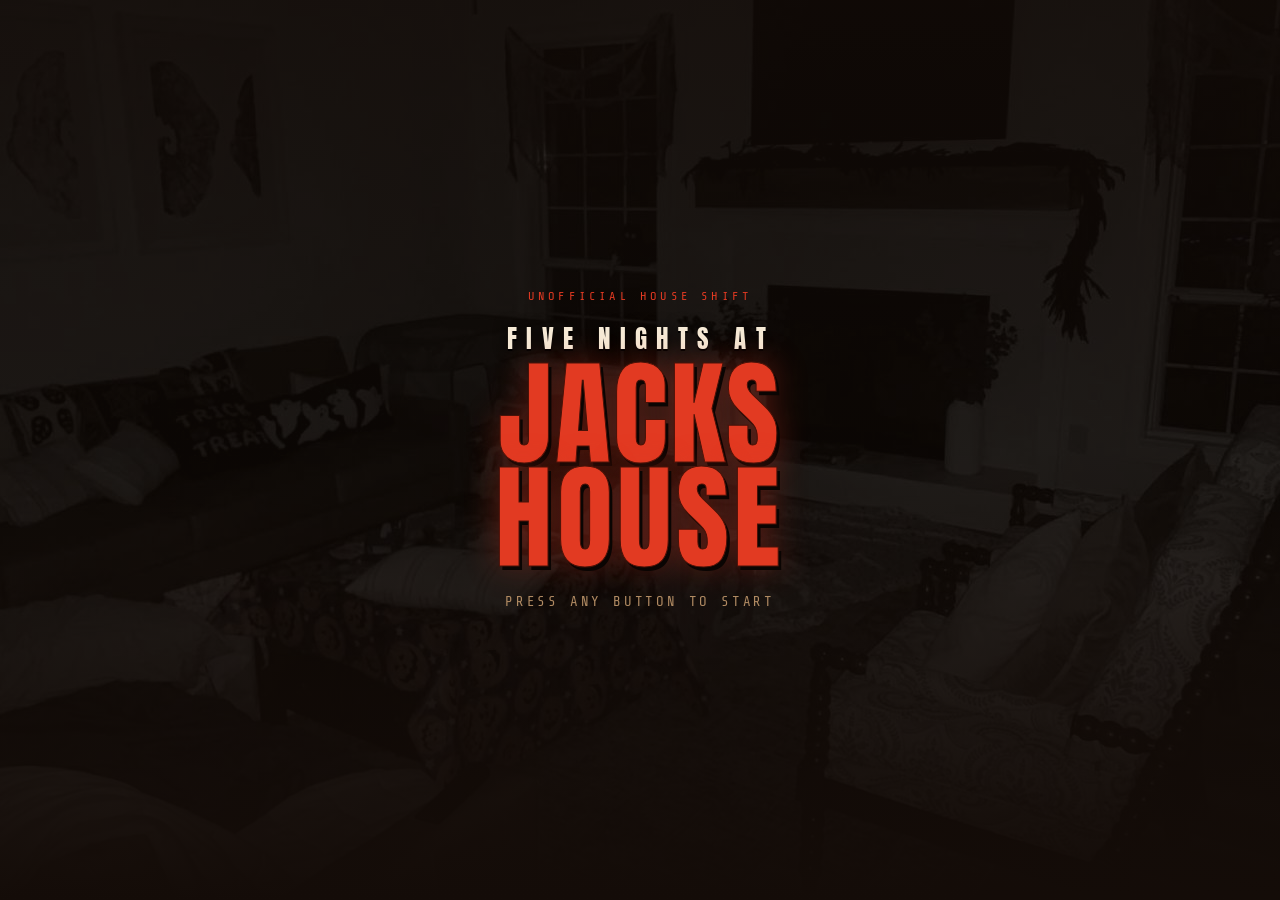
<file: index.html>
<!doctype html>
<html lang="en">
  <head>
    <meta charset="UTF-8" />
    <meta name="viewport" content="width=device-width, initial-scale=1, maximum-scale=1, user-scalable=no" />
    <meta name="theme-color" content="#140c08" />
    <meta
      name="description"
      content="Survive the night in the house. Stay quiet for Jack. Stare down Bro. Flash Chudson. Do not look away from Dip Ass."
    />
    <meta property="og:title" content="Five Nights at Jacks House" />
    <meta property="og:description" content="Fan game. Creekwood Drive. Make it to 6 AM." />
    <meta property="og:image" content="./og.jpg" />
    <title>Five Nights at Jacks House</title>
    <link rel="icon" type="image/svg+xml" href="./favicon.svg" />
    <script type="module" crossorigin src="./js/index-CTnBUbHG.js"></script>
    <link rel="stylesheet" crossorigin href="./js/index-C9N4SE-G.css">
  </head>
  <body class="bg-bg text-fg overflow-hidden">
    <div id="root"></div>
  </body>
</html>
</file>
<file: js/index-C9N4SE-G.css>
@font-face{font-family:Anton;font-style:normal;font-weight:400;font-display:swap;src:url(./anton-Byf51wtH.woff2)format("woff2")}@font-face{font-family:Fredoka;font-style:normal;font-weight:400 700;font-display:swap;src:url(./fredoka-DM6njrJ3.woff2)format("woff2")}@font-face{font-family:Share Tech Mono;font-style:normal;font-weight:400;font-display:swap;src:url(./share-tech-mono-CCqdbj5z.woff2)format("woff2")}@layer properties{@supports (((-webkit-hyphens:none)) and (not (margin-trim:inline))) or ((-moz-orient:inline) and (not (color:rgb(from red r g b)))){*,:before,:after,::backdrop{--tw-rotate-x:initial;--tw-rotate-y:initial;--tw-rotate-z:initial;--tw-skew-x:initial;--tw-skew-y:initial;--tw-border-style:solid;--tw-gradient-position:initial;--tw-gradient-from:#0000;--tw-gradient-via:#0000;--tw-gradient-to:#0000;--tw-gradient-stops:initial;--tw-gradient-via-stops:initial;--tw-gradient-from-position:0%;--tw-gradient-via-position:50%;--tw-gradient-to-position:100%;--tw-leading:initial;--tw-font-weight:initial;--tw-tracking:initial;--tw-duration:initial;--tw-ease:initial}}}@layer theme{:root,:host{--font-sans:"Fredoka", ui-sans-serif, system-ui, sans-serif;--font-mono:"Share Tech Mono", ui-monospace, Menlo, Consolas, monospace;--color-black:#000;--spacing:.25rem;--container-xs:20rem;--container-sm:24rem;--container-md:28rem;--container-lg:32rem;--container-xl:36rem;--text-xs:.75rem;--text-xs--line-height:calc(1 / .75);--text-sm:.875rem;--text-sm--line-height:calc(1.25 / .875);--text-lg:1.125rem;--text-lg--line-height:calc(1.75 / 1.125);--text-2xl:1.5rem;--text-2xl--line-height:calc(2 / 1.5);--text-3xl:1.875rem;--text-3xl--line-height:calc(2.25 / 1.875);--text-4xl:2.25rem;--text-4xl--line-height:calc(2.5 / 2.25);--text-5xl:3rem;--text-5xl--line-height:1;--text-6xl:3.75rem;--text-6xl--line-height:1;--text-8xl:6rem;--text-8xl--line-height:1;--font-weight-medium:500;--font-weight-semibold:600;--leading-tight:1.25;--leading-relaxed:1.625;--ease-out:cubic-bezier(0, 0, .2, 1);--default-transition-duration:.15s;--default-transition-timing-function:cubic-bezier(.4, 0, .2, 1);--default-font-family:var(--font-sans);--default-mono-font-family:var(--font-mono);--color-bg:#140c08;--color-surface:#1e140e;--color-elevated:#2a1c14;--color-fg:#f6ead6;--color-muted:#b08a62;--color-accent:#f0c43c;--color-danger:#e23a22;--color-ink:#1a120c;--color-border:#3d2a18;--font-display:"Anton", Impact, "Arial Narrow", sans-serif}}@layer base{*,:after,:before,::backdrop{box-sizing:border-box;border:0 solid;margin:0;padding:0}::file-selector-button{box-sizing:border-box;border:0 solid;margin:0;padding:0}html,:host{-webkit-text-size-adjust:100%;tab-size:4;line-height:1.5;font-family:var(--default-font-family,-apple-system, BlinkMacSystemFont, "Segoe UI", Roboto, "Helvetica Neue", "Noto Sans", Arial, sans-serif, "Apple Color Emoji", "Segoe UI Emoji", "Segoe UI Symbol", "Noto Color Emoji");font-feature-settings:var(--default-font-feature-settings,normal);font-variation-settings:var(--default-font-variation-settings,normal);-webkit-tap-highlight-color:transparent}hr{height:0;color:inherit;border-top-width:1px}abbr:where([title]){-webkit-text-decoration:underline dotted;text-decoration:underline dotted}h1,h2,h3,h4,h5,h6{font-size:inherit;font-weight:inherit}a{color:inherit;-webkit-text-decoration:inherit;-webkit-text-decoration:inherit;-webkit-text-decoration:inherit;-webkit-text-decoration:inherit;text-decoration:inherit}b,strong{font-weight:bolder}code,kbd,samp,pre{font-family:var(--default-mono-font-family,ui-monospace, SFMono-Regular, Menlo, Monaco, Consolas, "Liberation Mono", "Courier New", monospace);font-feature-settings:var(--default-mono-font-feature-settings,normal);font-variation-settings:var(--default-mono-font-variation-settings,normal);font-size:1em}small{font-size:80%}sub,sup{vertical-align:baseline;font-size:75%;line-height:0;position:relative}sub{bottom:-.25em}sup{top:-.5em}table{text-indent:0;border-color:inherit;border-collapse:collapse}:-moz-focusring:where(:not(iframe)){outline:auto}progress{vertical-align:baseline}summary{display:list-item}ol,ul,menu{list-style:none}img,svg,video,canvas,audio,iframe,embed,object{vertical-align:middle;display:block}img,video{max-width:100%;height:auto}button,input,select,optgroup,textarea{font:inherit;font-feature-settings:inherit;font-variation-settings:inherit;letter-spacing:inherit;color:inherit;opacity:1;background-color:#0000;border-radius:0}::file-selector-button{font:inherit;font-feature-settings:inherit;font-variation-settings:inherit;letter-spacing:inherit;color:inherit;opacity:1;background-color:#0000;border-radius:0}:where(select:is([multiple],[size])) optgroup{font-weight:bolder}:where(select:is([multiple],[size])) optgroup option{padding-inline-start:20px}::file-selector-button{margin-inline-end:4px}::placeholder{opacity:1}@supports (not ((-webkit-appearance:-apple-pay-button))) or (contain-intrinsic-size:1px){::placeholder{color:currentColor}@supports (color:color-mix(in lab, red, red)){::placeholder{color:color-mix(in oklab, currentcolor 50%, transparent)}}}textarea{resize:vertical}::-webkit-search-decoration{-webkit-appearance:none}::-webkit-date-and-time-value{min-height:1lh;text-align:inherit}::-webkit-datetime-edit{display:inline-flex}::-webkit-datetime-edit-fields-wrapper{padding:0}::-webkit-datetime-edit{padding-block:0}::-webkit-datetime-edit-year-field{padding-block:0}::-webkit-datetime-edit-month-field{padding-block:0}::-webkit-datetime-edit-day-field{padding-block:0}::-webkit-datetime-edit-hour-field{padding-block:0}::-webkit-datetime-edit-minute-field{padding-block:0}::-webkit-datetime-edit-second-field{padding-block:0}::-webkit-datetime-edit-millisecond-field{padding-block:0}::-webkit-datetime-edit-meridiem-field{padding-block:0}::-webkit-calendar-picker-indicator{line-height:1}:-moz-ui-invalid{box-shadow:none}button,input:where([type=button],[type=reset],[type=submit]){appearance:button}::file-selector-button{appearance:button}::-webkit-inner-spin-button{height:auto}::-webkit-outer-spin-button{height:auto}[hidden]:where(:not([hidden=until-found])){display:none!important}html,body{background:var(--color-bg);height:100%;color:var(--color-fg);overscroll-behavior:none;-webkit-font-smoothing:antialiased;overflow:hidden}button:not(:disabled),[role=button]:not(:disabled){cursor:pointer}h1,h2,h3{text-wrap:balance}}@layer components;@layer utilities{.pointer-events-none{pointer-events:none}.visible{visibility:visible}.absolute{position:absolute}.relative{position:relative}.static{position:static}.inset-0{inset:0}.inset-x-0{inset-inline:0}.inset-x-4{inset-inline:calc(var(--spacing) * 4)}.top-0{top:0}.top-0\.5{top:calc(var(--spacing) * .5)}.top-1\.5{top:calc(var(--spacing) * 1.5)}.top-2{top:calc(var(--spacing) * 2)}.top-3{top:calc(var(--spacing) * 3)}.top-16{top:calc(var(--spacing) * 16)}.top-\[8\%\]{top:8%}.right-0{right:0}.right-2{right:calc(var(--spacing) * 2)}.right-3{right:calc(var(--spacing) * 3)}.right-6{right:calc(var(--spacing) * 6)}.bottom-0{bottom:0}.bottom-6{bottom:calc(var(--spacing) * 6)}.bottom-8{bottom:calc(var(--spacing) * 8)}.left-0{left:0}.left-2{left:calc(var(--spacing) * 2)}.left-3{left:calc(var(--spacing) * 3)}.z-10{z-index:10}.z-20{z-index:20}.z-30{z-index:30}.z-40{z-index:40}.z-50{z-index:50}.z-\[1\]{z-index:1}.mx-auto{margin-inline:auto}.mt-0\.5{margin-top:calc(var(--spacing) * .5)}.mt-1{margin-top:var(--spacing)}.mt-2{margin-top:calc(var(--spacing) * 2)}.mt-3{margin-top:calc(var(--spacing) * 3)}.mt-4{margin-top:calc(var(--spacing) * 4)}.mt-5{margin-top:calc(var(--spacing) * 5)}.mt-6{margin-top:calc(var(--spacing) * 6)}.mt-8{margin-top:calc(var(--spacing) * 8)}.mt-10{margin-top:calc(var(--spacing) * 10)}.mt-12{margin-top:calc(var(--spacing) * 12)}.mt-14{margin-top:calc(var(--spacing) * 14)}.mt-auto{margin-top:auto}.mb-1{margin-bottom:var(--spacing)}.mb-3{margin-bottom:calc(var(--spacing) * 3)}.mb-8{margin-bottom:calc(var(--spacing) * 8)}.block{display:block}.flex{display:flex}.grid{display:grid}.inline-block{display:inline-block}.table{display:table}.aspect-\[5\/4\]{aspect-ratio:5/4}.h-1\.5{height:calc(var(--spacing) * 1.5)}.h-2{height:calc(var(--spacing) * 2)}.h-56{height:calc(var(--spacing) * 56)}.h-\[62\%\]{height:62%}.h-dvh{height:100dvh}.h-full{height:100%}.max-h-dvh{max-height:100dvh}.min-h-0{min-height:0}.min-h-7{min-height:calc(var(--spacing) * 7)}.min-h-10{min-height:calc(var(--spacing) * 10)}.min-h-11{min-height:calc(var(--spacing) * 11)}.min-h-14{min-height:calc(var(--spacing) * 14)}.min-h-28{min-height:calc(var(--spacing) * 28)}.min-h-dvh{min-height:100dvh}.w-2{width:calc(var(--spacing) * 2)}.w-40{width:calc(var(--spacing) * 40)}.w-full{width:100%}.max-w-\[19rem\]{max-width:19rem}.max-w-full{max-width:100%}.max-w-lg{max-width:var(--container-lg)}.max-w-md{max-width:var(--container-md)}.max-w-sm{max-width:var(--container-sm)}.max-w-xl{max-width:var(--container-xl)}.max-w-xs{max-width:var(--container-xs)}.flex-1{flex:1}.origin-center{transform-origin:50%}.transform{transform:var(--tw-rotate-x,) var(--tw-rotate-y,) var(--tw-rotate-z,) var(--tw-skew-x,) var(--tw-skew-y,)}.grid-cols-2{grid-template-columns:repeat(2,minmax(0,1fr))}.grid-cols-3{grid-template-columns:repeat(3,minmax(0,1fr))}.flex-col{flex-direction:column}.items-center{align-items:center}.items-end{align-items:flex-end}.items-start{align-items:flex-start}.justify-between{justify-content:space-between}.justify-center{justify-content:center}.justify-end{justify-content:flex-end}.gap-1{gap:var(--spacing)}.gap-2{gap:calc(var(--spacing) * 2)}.gap-3{gap:calc(var(--spacing) * 3)}.gap-4{gap:calc(var(--spacing) * 4)}.gap-5{gap:calc(var(--spacing) * 5)}.gap-6{gap:calc(var(--spacing) * 6)}.overflow-hidden{overflow:hidden}.rounded-full{border-radius:2147483647px}.border{border-style:var(--tw-border-style);border-width:1px}.border-border{border-color:var(--color-border)}.border-danger\/50{border-color:#e23a2280}@supports (color:color-mix(in lab, red, red)){.border-danger\/50{border-color:color-mix(in oklab, var(--color-danger) 50%, transparent)}}.border-danger\/60{border-color:#e23a2299}@supports (color:color-mix(in lab, red, red)){.border-danger\/60{border-color:color-mix(in oklab, var(--color-danger) 60%, transparent)}}.bg-accent{background-color:var(--color-accent)}.bg-bg{background-color:var(--color-bg)}.bg-bg\/40{background-color:#140c0866}@supports (color:color-mix(in lab, red, red)){.bg-bg\/40{background-color:color-mix(in oklab, var(--color-bg) 40%, transparent)}}.bg-bg\/70{background-color:#140c08b3}@supports (color:color-mix(in lab, red, red)){.bg-bg\/70{background-color:color-mix(in oklab, var(--color-bg) 70%, transparent)}}.bg-bg\/80{background-color:#140c08cc}@supports (color:color-mix(in lab, red, red)){.bg-bg\/80{background-color:color-mix(in oklab, var(--color-bg) 80%, transparent)}}.bg-bg\/85{background-color:#140c08d9}@supports (color:color-mix(in lab, red, red)){.bg-bg\/85{background-color:color-mix(in oklab, var(--color-bg) 85%, transparent)}}.bg-bg\/88{background-color:#140c08e0}@supports (color:color-mix(in lab, red, red)){.bg-bg\/88{background-color:color-mix(in oklab, var(--color-bg) 88%, transparent)}}.bg-bg\/90{background-color:#140c08e6}@supports (color:color-mix(in lab, red, red)){.bg-bg\/90{background-color:color-mix(in oklab, var(--color-bg) 90%, transparent)}}.bg-black{background-color:var(--color-black)}.bg-danger{background-color:var(--color-danger)}.bg-danger\/20{background-color:#e23a2233}@supports (color:color-mix(in lab, red, red)){.bg-danger\/20{background-color:color-mix(in oklab, var(--color-danger) 20%, transparent)}}.bg-elevated{background-color:var(--color-elevated)}.bg-fg{background-color:var(--color-fg)}.bg-fg\/10{background-color:#f6ead61a}@supports (color:color-mix(in lab, red, red)){.bg-fg\/10{background-color:color-mix(in oklab, var(--color-fg) 10%, transparent)}}.bg-surface{background-color:var(--color-surface)}.bg-surface\/80{background-color:#1e140ecc}@supports (color:color-mix(in lab, red, red)){.bg-surface\/80{background-color:color-mix(in oklab, var(--color-surface) 80%, transparent)}}.bg-gradient-to-b{--tw-gradient-position:to bottom in oklab;background-image:linear-gradient(var(--tw-gradient-stops))}.bg-gradient-to-r{--tw-gradient-position:to right in oklab;background-image:linear-gradient(var(--tw-gradient-stops))}.bg-gradient-to-t{--tw-gradient-position:to top in oklab;background-image:linear-gradient(var(--tw-gradient-stops))}.from-bg{--tw-gradient-from:var(--color-bg);--tw-gradient-stops:var(--tw-gradient-via-stops,var(--tw-gradient-position), var(--tw-gradient-from) var(--tw-gradient-from-position), var(--tw-gradient-to) var(--tw-gradient-to-position))}.from-bg\/70{--tw-gradient-from:#140c08b3}@supports (color:color-mix(in lab, red, red)){.from-bg\/70{--tw-gradient-from:color-mix(in oklab, var(--color-bg) 70%, transparent)}}.from-bg\/70{--tw-gradient-stops:var(--tw-gradient-via-stops,var(--tw-gradient-position), var(--tw-gradient-from) var(--tw-gradient-from-position), var(--tw-gradient-to) var(--tw-gradient-to-position))}.from-black\/50{--tw-gradient-from:#00000080}@supports (color:color-mix(in lab, red, red)){.from-black\/50{--tw-gradient-from:color-mix(in oklab, var(--color-black) 50%, transparent)}}.from-black\/50{--tw-gradient-stops:var(--tw-gradient-via-stops,var(--tw-gradient-position), var(--tw-gradient-from) var(--tw-gradient-from-position), var(--tw-gradient-to) var(--tw-gradient-to-position))}.via-bg\/40{--tw-gradient-via:#140c0866}@supports (color:color-mix(in lab, red, red)){.via-bg\/40{--tw-gradient-via:color-mix(in oklab, var(--color-bg) 40%, transparent)}}.via-bg\/40{--tw-gradient-via-stops:var(--tw-gradient-position), var(--tw-gradient-from) var(--tw-gradient-from-position), var(--tw-gradient-via) var(--tw-gradient-via-position), var(--tw-gradient-to) var(--tw-gradient-to-position);--tw-gradient-stops:var(--tw-gradient-via-stops)}.via-bg\/85{--tw-gradient-via:#140c08d9}@supports (color:color-mix(in lab, red, red)){.via-bg\/85{--tw-gradient-via:color-mix(in oklab, var(--color-bg) 85%, transparent)}}.via-bg\/85{--tw-gradient-via-stops:var(--tw-gradient-position), var(--tw-gradient-from) var(--tw-gradient-from-position), var(--tw-gradient-via) var(--tw-gradient-via-position), var(--tw-gradient-to) var(--tw-gradient-to-position);--tw-gradient-stops:var(--tw-gradient-via-stops)}.via-transparent{--tw-gradient-via:transparent;--tw-gradient-via-stops:var(--tw-gradient-position), var(--tw-gradient-from) var(--tw-gradient-from-position), var(--tw-gradient-via) var(--tw-gradient-via-position), var(--tw-gradient-to) var(--tw-gradient-to-position);--tw-gradient-stops:var(--tw-gradient-via-stops)}.to-bg{--tw-gradient-to:var(--color-bg);--tw-gradient-stops:var(--tw-gradient-via-stops,var(--tw-gradient-position), var(--tw-gradient-from) var(--tw-gradient-from-position), var(--tw-gradient-to) var(--tw-gradient-to-position))}.to-bg\/30{--tw-gradient-to:#140c084d}@supports (color:color-mix(in lab, red, red)){.to-bg\/30{--tw-gradient-to:color-mix(in oklab, var(--color-bg) 30%, transparent)}}.to-bg\/30{--tw-gradient-stops:var(--tw-gradient-via-stops,var(--tw-gradient-position), var(--tw-gradient-from) var(--tw-gradient-from-position), var(--tw-gradient-to) var(--tw-gradient-to-position))}.to-bg\/70{--tw-gradient-to:#140c08b3}@supports (color:color-mix(in lab, red, red)){.to-bg\/70{--tw-gradient-to:color-mix(in oklab, var(--color-bg) 70%, transparent)}}.to-bg\/70{--tw-gradient-stops:var(--tw-gradient-via-stops,var(--tw-gradient-position), var(--tw-gradient-from) var(--tw-gradient-from-position), var(--tw-gradient-to) var(--tw-gradient-to-position))}.to-black\/80{--tw-gradient-to:#000c}@supports (color:color-mix(in lab, red, red)){.to-black\/80{--tw-gradient-to:color-mix(in oklab, var(--color-black) 80%, transparent)}}.to-black\/80{--tw-gradient-stops:var(--tw-gradient-via-stops,var(--tw-gradient-position), var(--tw-gradient-from) var(--tw-gradient-from-position), var(--tw-gradient-to) var(--tw-gradient-to-position))}.object-contain{object-fit:contain}.object-cover{object-fit:cover}.p-2{padding:calc(var(--spacing) * 2)}.p-4{padding:calc(var(--spacing) * 4)}.p-5{padding:calc(var(--spacing) * 5)}.px-1{padding-inline:var(--spacing)}.px-2{padding-inline:calc(var(--spacing) * 2)}.px-3{padding-inline:calc(var(--spacing) * 3)}.px-4{padding-inline:calc(var(--spacing) * 4)}.px-5{padding-inline:calc(var(--spacing) * 5)}.px-6{padding-inline:calc(var(--spacing) * 6)}.py-1{padding-block:var(--spacing)}.py-2{padding-block:calc(var(--spacing) * 2)}.py-2\.5{padding-block:calc(var(--spacing) * 2.5)}.py-8{padding-block:calc(var(--spacing) * 8)}.py-10{padding-block:calc(var(--spacing) * 10)}.pt-2{padding-top:calc(var(--spacing) * 2)}.pt-6{padding-top:calc(var(--spacing) * 6)}.pb-1\.5{padding-bottom:calc(var(--spacing) * 1.5)}.text-center{text-align:center}.text-left{text-align:left}.font-mono{font-family:var(--font-mono)}.font-sans{font-family:var(--font-sans)}.text-2xl{font-size:var(--text-2xl);line-height:var(--tw-leading,var(--text-2xl--line-height))}.text-3xl{font-size:var(--text-3xl);line-height:var(--tw-leading,var(--text-3xl--line-height))}.text-4xl{font-size:var(--text-4xl);line-height:var(--tw-leading,var(--text-4xl--line-height))}.text-5xl{font-size:var(--text-5xl);line-height:var(--tw-leading,var(--text-5xl--line-height))}.text-6xl{font-size:var(--text-6xl);line-height:var(--tw-leading,var(--text-6xl--line-height))}.text-lg{font-size:var(--text-lg);line-height:var(--tw-leading,var(--text-lg--line-height))}.text-sm{font-size:var(--text-sm);line-height:var(--tw-leading,var(--text-sm--line-height))}.text-xs{font-size:var(--text-xs);line-height:var(--tw-leading,var(--text-xs--line-height))}.text-\[8px\]{font-size:8px}.text-\[9px\]{font-size:9px}.text-\[10px\]{font-size:10px}.text-\[11px\]{font-size:11px}.text-\[13px\]{font-size:13px}.leading-none{--tw-leading:1;line-height:1}.leading-relaxed{--tw-leading:var(--leading-relaxed);line-height:var(--leading-relaxed)}.leading-tight{--tw-leading:var(--leading-tight);line-height:var(--leading-tight)}.font-medium{--tw-font-weight:var(--font-weight-medium);font-weight:var(--font-weight-medium)}.font-semibold{--tw-font-weight:var(--font-weight-semibold);font-weight:var(--font-weight-semibold)}.tracking-\[0\.1em\]{--tw-tracking:.1em;letter-spacing:.1em}.tracking-\[0\.2em\]{--tw-tracking:.2em;letter-spacing:.2em}.tracking-\[0\.3em\]{--tw-tracking:.3em;letter-spacing:.3em}.tracking-\[0\.4em\]{--tw-tracking:.4em;letter-spacing:.4em}.tracking-\[0\.5em\]{--tw-tracking:.5em;letter-spacing:.5em}.tracking-\[0\.12em\]{--tw-tracking:.12em;letter-spacing:.12em}.tracking-\[0\.16em\]{--tw-tracking:.16em;letter-spacing:.16em}.tracking-\[0\.18em\]{--tw-tracking:.18em;letter-spacing:.18em}.tracking-\[0\.22em\]{--tw-tracking:.22em;letter-spacing:.22em}.tracking-\[0\.28em\]{--tw-tracking:.28em;letter-spacing:.28em}.tracking-\[0\.35em\]{--tw-tracking:.35em;letter-spacing:.35em}.tracking-\[0\.46em\]{--tw-tracking:.46em;letter-spacing:.46em}.text-accent{color:var(--color-accent)}.text-danger{color:var(--color-danger)}.text-danger\/80{color:#e23a22cc}@supports (color:color-mix(in lab, red, red)){.text-danger\/80{color:color-mix(in oklab, var(--color-danger) 80%, transparent)}}.text-fg{color:var(--color-fg)}.text-fg\/80{color:#f6ead6cc}@supports (color:color-mix(in lab, red, red)){.text-fg\/80{color:color-mix(in oklab, var(--color-fg) 80%, transparent)}}.text-ink{color:var(--color-ink)}.text-muted{color:var(--color-muted)}.uppercase{text-transform:uppercase}.italic{font-style:italic}.opacity-0{opacity:0}.opacity-10{opacity:.1}.opacity-20{opacity:.2}.opacity-25{opacity:.25}.opacity-30{opacity:.3}.opacity-35{opacity:.35}.opacity-40{opacity:.4}.opacity-50{opacity:.5}.opacity-60{opacity:.6}.opacity-70{opacity:.7}.opacity-80{opacity:.8}.mix-blend-multiply{mix-blend-mode:multiply}.mix-blend-overlay{mix-blend-mode:overlay}.mix-blend-screen{mix-blend-mode:screen}.transition-\[transform\,background-color\,border-color\]{transition-property:transform,background-color,border-color;transition-timing-function:var(--tw-ease,var(--default-transition-timing-function));transition-duration:var(--tw-duration,var(--default-transition-duration))}.duration-150{--tw-duration:.15s;transition-duration:.15s}.ease-out{--tw-ease:var(--ease-out);transition-timing-function:var(--ease-out)}.last\:mb-0:last-child{margin-bottom:0}@media (hover:hover){.hover\:border-accent\/50:hover{border-color:#f0c43c80}@supports (color:color-mix(in lab, red, red)){.hover\:border-accent\/50:hover{border-color:color-mix(in oklab, var(--color-accent) 50%, transparent)}}.hover\:bg-elevated:hover{background-color:var(--color-elevated)}}.active\:scale-\[0\.96\]:active{scale:.96}@media (width>=40rem){.sm\:px-10{padding-inline:calc(var(--spacing) * 10)}.sm\:px-12{padding-inline:calc(var(--spacing) * 12)}.sm\:py-12{padding-block:calc(var(--spacing) * 12)}.sm\:py-14{padding-block:calc(var(--spacing) * 14)}.sm\:text-4xl{font-size:var(--text-4xl);line-height:var(--tw-leading,var(--text-4xl--line-height))}.sm\:text-5xl{font-size:var(--text-5xl);line-height:var(--tw-leading,var(--text-5xl--line-height))}.sm\:text-6xl{font-size:var(--text-6xl);line-height:var(--tw-leading,var(--text-6xl--line-height))}.sm\:text-8xl{font-size:var(--text-8xl);line-height:var(--tw-leading,var(--text-8xl--line-height))}}}@media (prefers-reduced-motion:reduce){*,:before,:after{transition-duration:.01ms!important;animation-duration:.01ms!important;animation-iteration-count:1!important}}@keyframes rec-blink{0%,40%{opacity:1}50%,to{opacity:.25}}@keyframes flicker{0%,to{opacity:1}46%{opacity:1}47%{opacity:.35}49%{opacity:1}92%{opacity:1}93%{opacity:.55}}@keyframes static-shift{0%{transform:translate(0)}25%{transform:translate(-2%,3%)}50%{transform:translate(3%,-4%)}75%{transform:translate(-4%,1%)}to{transform:translate(1%,-2%)}}@keyframes scan{0%{background-position:0 0}to{background-position:0 8px}}@keyframes hour-pop{0%{opacity:0;filter:blur(3px);transform:scale(.96)}to{opacity:1;filter:blur();transform:scale(1)}}@keyframes jumpscare-in{0%{filter:contrast(1.4)brightness(.4);transform:scale(.86)translateY(8%)}35%{transform:scale(1.08)translateY(-2%)}to{filter:contrast(1.15)brightness();transform:scale(1.18)translateY(0)}}@keyframes sixam{0%{opacity:0;letter-spacing:.4em}to{opacity:1;letter-spacing:.12em}}.scanlines{pointer-events:none;background:repeating-linear-gradient(#0000002e 0 1px,#0000 1px 4px);animation:.35s linear infinite scan}.crt-vignette{pointer-events:none;background:radial-gradient(#0000 42%,#000000b8 100%)}.hall-light{pointer-events:none;background:radial-gradient(#f6ead661,#0000 72%)}.sticky-goo{mix-blend-mode:multiply;pointer-events:none;background:linear-gradient(#c4761c26 0%,#c4761c73 40%,#8c480c59 100%);animation:1.6s ease-in infinite goo-drip}.hatch-led{animation:.7s step-end infinite rec-blink}.hud-panel{background:linear-gradient(#2c2218 0%,#1a140f 42%,#110d0a 100%);border-top:1px solid #5a44288c;box-shadow:inset 0 1px #ffe6b424,inset 0 -10px 18px #0000008c,0 -8px 24px #0000008c}.hud-screw{background:radial-gradient(circle at 32% 28%,#9a8060,#3a2a18 62%,#1a120c);border-radius:99px;width:7px;height:7px;box-shadow:inset 0 1px 1px #ffffff47,0 1px 1px #000}.hud-lcd{font-family:var(--font-mono);color:#7dff7a;text-shadow:0 0 8px #3cff3c;background:#061006;border:1px solid #1c2c1c;box-shadow:inset 0 0 10px #000,0 1px #ffe6b414}.hud-btn{color:#c9b48a;min-height:2.25rem;font-family:var(--font-mono);letter-spacing:.14em;text-transform:uppercase;background:linear-gradient(#3d2f22,#1e1610);border:0;border-radius:3px;font-size:10px;position:relative;box-shadow:0 2px #0a0704,inset 0 1px #ffdca029,inset 0 -3px 6px #00000080}.hud-btn:after{content:"";background:#3a2414;border-radius:99px;width:5px;height:5px;position:absolute;top:4px;right:5px;box-shadow:inset 0 1px 1px #000}.hud-btn:active:not(:disabled){transform:translateY(1px);box-shadow:0 0 #0a0704,inset 0 3px 8px #000000b8}.hud-btn:disabled{opacity:.38}.hud-btn.is-on{color:#140c08;background:linear-gradient(#f3cf55,#c9a028);box-shadow:0 2px #6a4e10,0 0 10px #f0c43c66,inset 0 1px #ffffdc66}.hud-btn.is-on:after{background:#7dff7a;box-shadow:0 0 6px #3cff3c}.hud-btn.is-hold{color:var(--color-fg);background:linear-gradient(#e23a22,#8a1c12);box-shadow:0 2px #4a0c08,0 0 10px #e23a2273,inset 0 1px #ffb4a040}.hud-btn.is-hold:after{background:#ff5a40;box-shadow:0 0 6px #e23a22}.hud-btn.is-light{color:#140c08;background:linear-gradient(#f6ead6,#c4b08a);box-shadow:0 2px #6a5a40,0 0 12px #f6ead659}.hud-btn.is-light:after{background:#fff4c8;box-shadow:0 0 8px #fff}.hud-ledbar{gap:2px;height:10px;display:flex}.hud-seg{background:#2a1810;flex:1;box-shadow:inset 0 1px 1px #000}.hud-seg.on-quiet{background:#3cff3c;box-shadow:0 0 4px #3cff3c}.hud-seg.on-mid{background:#f0c43c;box-shadow:0 0 4px #f0c43c}.hud-seg.on-loud{background:#e23a22;box-shadow:0 0 5px #e23a22}.hud-seg.on-flash{background:#f6ead6;box-shadow:0 0 4px #f6ead6}.hud-cam-pad{background:#080808b8;box-shadow:inset 0 0 0 1px #ffffff1f}.cam-you{z-index:1;text-align:center;font-family:var(--font-mono);letter-spacing:.18em;color:#fff;background:#121212eb;border:1px solid #e8e8e8;padding:.35rem 0;font-size:8px;position:absolute}.cam-path{pointer-events:none;background:#2828288c;border:1px solid #aaaaaab3;position:absolute}.hud-cam-btn{color:#eee;min-height:1.85rem;font-family:var(--font-mono);letter-spacing:.06em;text-transform:uppercase;text-shadow:none;background:#303030f0;border:0;font-size:8px;box-shadow:inset 0 0 0 1px #d0d0d0}.hud-cam-btn.is-live{color:#fff;background:#484848f5;box-shadow:inset 0 0 0 2px #fff,0 0 0 1px #fff}.hud-hint{font-family:var(--font-mono);letter-spacing:.08em;color:#8a6a48;font-size:9px}.title-static{pointer-events:none;mix-blend-mode:overlay;background-image:repeating-linear-gradient(0deg,#ffffff0a 0,#0000 1px 3px);animation:.18s steps(2,end) infinite static-shift}.title-flicker{animation:4.5s step-end infinite flicker}.title-haunts{pointer-events:none;position:absolute;inset:0;overflow:hidden}.title-haunt{object-fit:contain;object-position:center bottom;filter:grayscale(.5)contrast(1.2)brightness(.5);opacity:.2;animation:3.6s step-end infinite haunt-glitch;position:absolute}.title-haunt.is-front{z-index:4;opacity:.38;filter:grayscale(.12)contrast(1.28)brightness(.72);animation-duration:1.15s}.title-haunt-jack{z-index:8;opacity:.72;filter:grayscale(.08)contrast(1.22)brightness(.82);height:82%;animation-delay:.1s;bottom:-6%;right:-8%}.title-haunt-jack.is-front{z-index:8;opacity:.82}.title-haunt-lane{z-index:2;height:76%;animation-delay:.9s;bottom:-8%;right:9%}.title-haunt-ryan{z-index:1;height:78%;animation-delay:1.7s;bottom:-8%;right:18%}.title-haunt-ryan.is-full{height:175%;bottom:-72%;right:10%}.title-haunt-bro{z-index:3;height:42%;animation-delay:2.4s;bottom:-10%;right:5%}@keyframes haunt-glitch{0%,84%,to{transform:translate(0)skew(0deg)}85%{filter:grayscale(0)contrast(1.9)hue-rotate(-25deg)brightness(.9);opacity:.62;transform:translate(-12px,3px)skew(-5deg)}87%{opacity:.08;transform:translate(16px,-6px)skew(4deg)}89%{opacity:.45;transform:translate(-7px,1px)}91%{transform:translate(4px)skew(-2deg)}}.fnaf-logo{font-family:var(--font-display);text-transform:uppercase;font-weight:400;line-height:.88}.fnaf-logo-top{letter-spacing:.38em;color:var(--color-fg);text-indent:.08em;text-shadow:0 2px #000,0 0 14px #000000d9;font-size:clamp(1.05rem,3.4vw,1.55rem);display:block}.fnaf-logo-jacks{letter-spacing:.02em;color:var(--color-danger);-webkit-text-stroke:1px #4a1208;text-shadow:3px 4px #0a0503,0 0 32px #e23a2266;margin-top:.12em;font-size:clamp(3.6rem,15vw,7.2rem);display:block}.fnaf-logo-house{letter-spacing:.04em;color:var(--color-danger);-webkit-text-stroke:1px #4a1208;text-shadow:3px 4px #0a0503,0 0 32px #e23a2266;margin-top:.02em;font-size:clamp(3.6rem,15vw,7.2rem);display:block}.title-card-bulb{opacity:0;animation:8.2s ease-out forwards bulb-die}@keyframes bulb-die{0%{opacity:0;filter:brightness(0)}8%{opacity:.22;filter:brightness(.45)}10%{opacity:.04;filter:brightness(.1)}16%{opacity:1;filter:brightness(1.15)}28%{opacity:1;filter:brightness()}31%{opacity:.08;filter:brightness(.15)}33%{opacity:1;filter:brightness(1.05)}41%{opacity:.92;filter:brightness(.95)}42%{opacity:0;filter:brightness(0)}45%{opacity:.7;filter:brightness(.8)}47%{opacity:.05;filter:brightness(.1)}49%{opacity:.85;filter:brightness(1.1)}54%{opacity:0;filter:brightness(0)}58%{opacity:.45;filter:brightness(.55)}60%{opacity:0;filter:brightness(0)}67%{opacity:.2;filter:brightness(.3)}69%{opacity:0;filter:brightness(0)}76%{opacity:.55;filter:brightness(.7)}78%{opacity:0;filter:brightness(0)}86%{opacity:.12;filter:brightness(.2)}88%{opacity:0;filter:brightness(0)}93%{opacity:.28;filter:brightness(.4)}95%,to{opacity:0;filter:brightness(0)}}.fnaf-item{text-align:left;min-height:2.75rem;font-family:var(--font-display);letter-spacing:.14em;text-transform:uppercase;color:#f6ead6b8;background:0 0;border:0;align-items:center;gap:.6rem;padding:0;font-size:1.45rem;font-weight:400;transition:color .15s,text-shadow .15s;display:flex}.fnaf-item.is-sel{color:var(--color-fg);text-shadow:0 0 18px #e23a2273}.fnaf-item.is-dim{color:#b08a6273}.fnaf-chevron{width:1.4rem;color:var(--color-danger);font-family:var(--font-mono);font-size:1.1rem}.custom-grid{grid-template-columns:1fr 1fr;gap:10px;display:grid}.custom-cell{background:#080604;position:relative;overflow:hidden;box-shadow:inset 0 0 0 1px #5a442880,inset 0 0 24px #000,0 8px 18px #00000080}.custom-mug{object-fit:contain;object-position:center top;filter:contrast(1.15)saturate(.7);width:100%;height:7.5rem}.custom-ai{background:linear-gradient(#1a140f,#0e0b08);border-top:1px solid #5a442866;justify-content:space-between;align-items:center;gap:4px;padding:6px 8px 8px;display:flex}.custom-step{min-width:2.25rem;min-height:2.25rem;color:var(--color-fg);font-family:var(--font-mono);background:linear-gradient(#3d2f22,#1e1610);border:0;font-size:1.15rem;box-shadow:0 2px #0a0704,inset 0 1px #ffdca024}.custom-step:active{transform:translateY(1px)}.custom-num{text-align:center;min-width:2.4rem;font-family:var(--font-mono);letter-spacing:.08em;color:#7dff7a;text-shadow:0 0 10px #3cff3c;font-size:1.65rem}.custom-num.is-hot{color:#e23a22;text-shadow:0 0 12px #e23a22}.how-frame{background:#080604;min-height:14rem;position:relative;overflow:hidden;box-shadow:inset 0 0 0 1px #5a442880,inset 0 0 40px #000}.how-mug{object-fit:contain;object-position:center top;filter:contrast(1.12)saturate(.75);width:100%;height:14rem}.msg-start{color:#ead9c2;background:#16110e;box-shadow:inset 0 0 0 1px #b08a6247}.msg-end{color:#f6ead6;text-align:center}.glitch-redact{color:#e23a22;font-variant-numeric:tabular-nums;letter-spacing:.06em;text-shadow:0 0 8px #e23a22,1px 0 #7a1020,-1px 0 #3a0000;background:#140404;min-width:1.55em;margin:0 .04em;padding:0 .12em;animation:.18s step-end infinite redact-jitter;display:inline-block;box-shadow:inset 0 0 0 1px #e23a2259}@keyframes redact-jitter{0%,70%,to{filter:none;transform:translate(0)}75%{filter:contrast(1.4);transform:translate(-1px)}85%{opacity:.7;transform:translate(2px,-1px)}}.clock-6{font-family:var(--font-display);letter-spacing:.12em;color:var(--color-fg);text-shadow:0 0 40px #f6ead647;font-size:clamp(4rem,16vw,8rem);line-height:.85}@keyframes goo-drip{0%{opacity:.7}50%{opacity:1}to{opacity:.7}}.credits-screen{cursor:pointer}.credits-roll{text-align:center;width:min(34rem,100% - 2.5rem);padding:18vh 0 50vh;animation:36s linear forwards credits-up;position:absolute;left:50%}@keyframes credits-up{0%{transform:translate(-50%,55vh)}to{transform:translate(-50%,-108%)}}.credits-block{margin-top:3.4rem}.credits-head{font-family:var(--font-display);letter-spacing:.22em;text-transform:uppercase;color:var(--color-danger);text-shadow:2px 3px #0a0503,0 0 22px #e23a2259;margin-bottom:1.1rem;font-size:clamp(1.6rem,5vw,2.4rem)}.credits-row{margin-top:1.35rem}.credits-role{font-family:var(--font-mono);letter-spacing:.34em;text-transform:uppercase;color:#b08a62d9;font-size:.68rem}.credits-name{font-family:var(--font-display);letter-spacing:.12em;text-transform:uppercase;color:var(--color-fg);text-shadow:0 2px #000,0 0 14px #000c;margin-top:.28rem;font-size:clamp(1.05rem,3.2vw,1.45rem)}.credits-end{margin-top:5.5rem}.tape-lcd{font-family:var(--font-mono);letter-spacing:.22em;color:#e23a22;text-shadow:0 0 8px #e23a22;background:#140404;border:1px solid #4a1208;padding:.35rem .55rem;font-size:.95rem;box-shadow:inset 0 0 12px #000}.tape-deck{background:#100c0a;box-shadow:inset 0 0 0 1px #5a44288c,inset 0 0 40px #000,0 10px 24px #00000073}.tape-label{font-family:var(--font-mono);letter-spacing:.28em;text-transform:uppercase;color:#e23a22;justify-content:space-between;padding:.55rem .75rem;font-size:.68rem;display:flex}.tape-window{background:#050303;min-height:16rem;max-height:54dvh;overflow:auto}.tape-copy{color:#ead9c2;padding:1rem .9rem 1.2rem}.tape-screen{color:#f6ead6;cursor:pointer;background:#000;border:0;width:100%;height:52dvh;min-height:16rem;max-height:54dvh;display:block;position:relative;overflow:hidden}.tape-video{object-fit:contain;background:#000;width:100%;height:100%}.tape-snow{opacity:.55;mix-blend-mode:screen;background-image:repeating-linear-gradient(0deg,#ffffff12 0 1px,#0000 1px 3px);animation:.12s steps(2,end) infinite static-shift;position:absolute;inset:0}.tape-snow.is-hot{opacity:.9;filter:contrast(1.6)}.tape-rec{font-family:var(--font-mono);letter-spacing:.28em;color:#e23a2259;font-size:.62rem;position:absolute;top:.55rem;left:.65rem}.tape-rec:before{content:"";vertical-align:-1px;background:#e23a2240;border-radius:99px;width:.45rem;height:.45rem;margin-right:.35rem;display:inline-block}.tape-rec.is-live{color:#e23a22;text-shadow:0 0 8px #e23a22;animation:.9s steps(2,end) infinite rec-blink}.tape-rec.is-live:before{background:#e23a22;box-shadow:0 0 8px #e23a22}.tape-play{font-family:var(--font-display);letter-spacing:.22em;text-transform:uppercase;color:#f6ead6;text-shadow:0 0 18px #e23a2273;flex-direction:column;justify-content:center;align-items:center;gap:.7rem;font-size:clamp(1.4rem,4vw,2rem);display:flex;position:absolute;inset:0}.tape-play.is-dim{opacity:.7}.tape-tri{filter:drop-shadow(0 0 8px #e23a22);border:14px solid #0000;border-left:22px solid #e23a22;border-right-width:0;width:0;height:0}@property --tw-rotate-x{syntax:"*";inherits:false}@property --tw-rotate-y{syntax:"*";inherits:false}@property --tw-rotate-z{syntax:"*";inherits:false}@property --tw-skew-x{syntax:"*";inherits:false}@property --tw-skew-y{syntax:"*";inherits:false}@property --tw-border-style{syntax:"*";inherits:false;initial-value:solid}@property --tw-gradient-position{syntax:"*";inherits:false}@property --tw-gradient-from{syntax:"<color>";inherits:false;initial-value:#0000}@property --tw-gradient-via{syntax:"<color>";inherits:false;initial-value:#0000}@property --tw-gradient-to{syntax:"<color>";inherits:false;initial-value:#0000}@property --tw-gradient-stops{syntax:"*";inherits:false}@property --tw-gradient-via-stops{syntax:"*";inherits:false}@property --tw-gradient-from-position{syntax:"<length-percentage>";inherits:false;initial-value:0%}@property --tw-gradient-via-position{syntax:"<length-percentage>";inherits:false;initial-value:50%}@property --tw-gradient-to-position{syntax:"<length-percentage>";inherits:false;initial-value:100%}@property --tw-leading{syntax:"*";inherits:false}@property --tw-font-weight{syntax:"*";inherits:false}@property --tw-tracking{syntax:"*";inherits:false}@property --tw-duration{syntax:"*";inherits:false}@property --tw-ease{syntax:"*";inherits:false}
</file>
